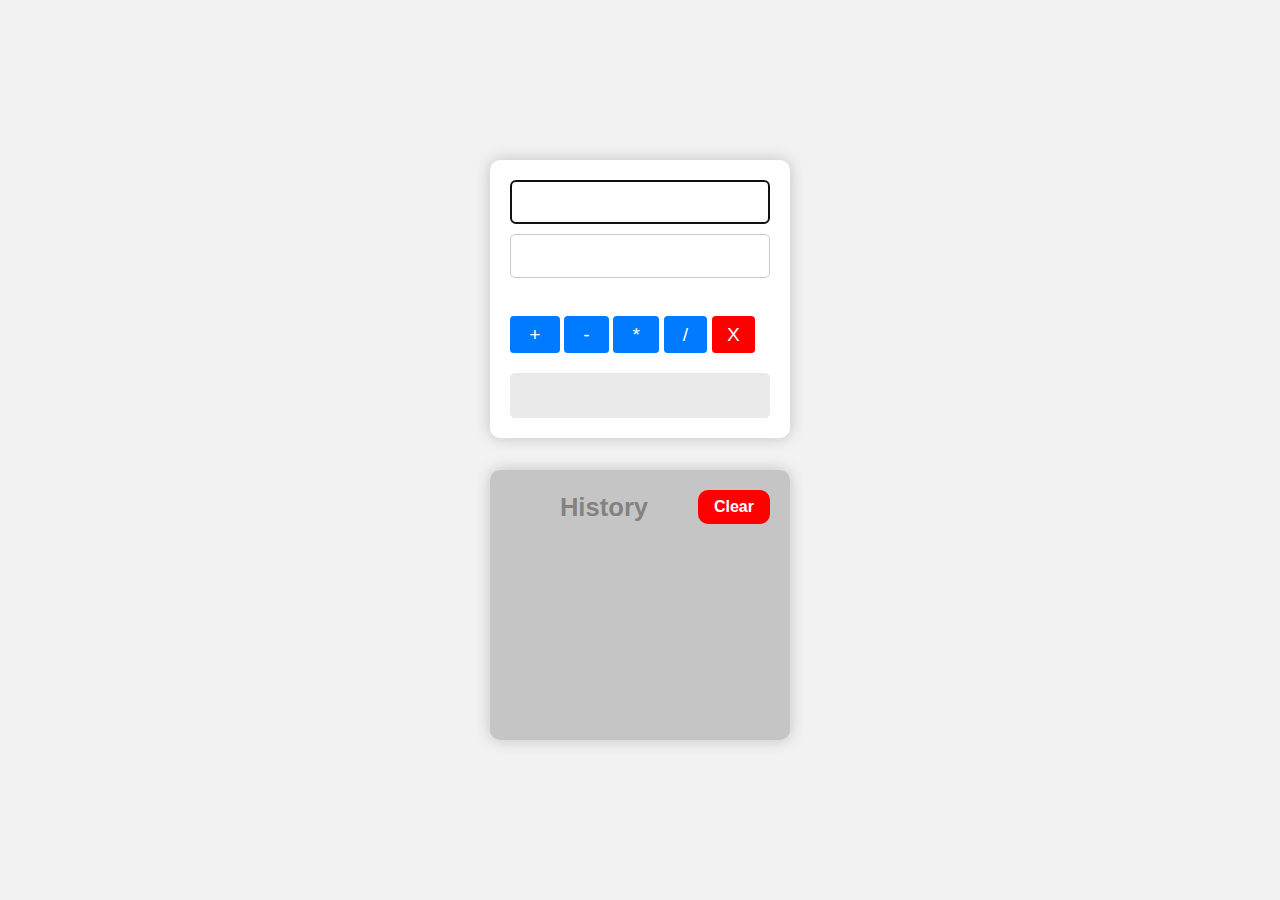
<file: pages/simple calc/index.html>
<!DOCTYPE html>
<html lang="en">
  <head>
    <meta charset="UTF-8" />
    <meta name="viewport" content="width=device-width, initial-scale=1.0" />
    <title>Simple Calc</title>
    <link rel="stylesheet" href="style.css" />
    <script src="js.js" defer></script>
  </head>
  <body>
    <div id="main">
      <div id="calc-container">
        <input type="number" id="num1" />
        <input type="number" id="num2" />
        <br />
  
        <div id="btns">
          <button id="add">+</button>
          <button id="sub">-</button>
          <button id="mul">*</button>
          <button id="div">/</button>
          <button id="clear">X</buttonid>
        </div>
  
        <div id="output"></div>
      </div>

      <section id="history">
        <div id="head">
          <h2>History</h2>
        <div id="clear-history">Clear</div>
        </div>
        <div id="history-log"></div>
      </section>
    </div>
  </body>
</html>
</file>
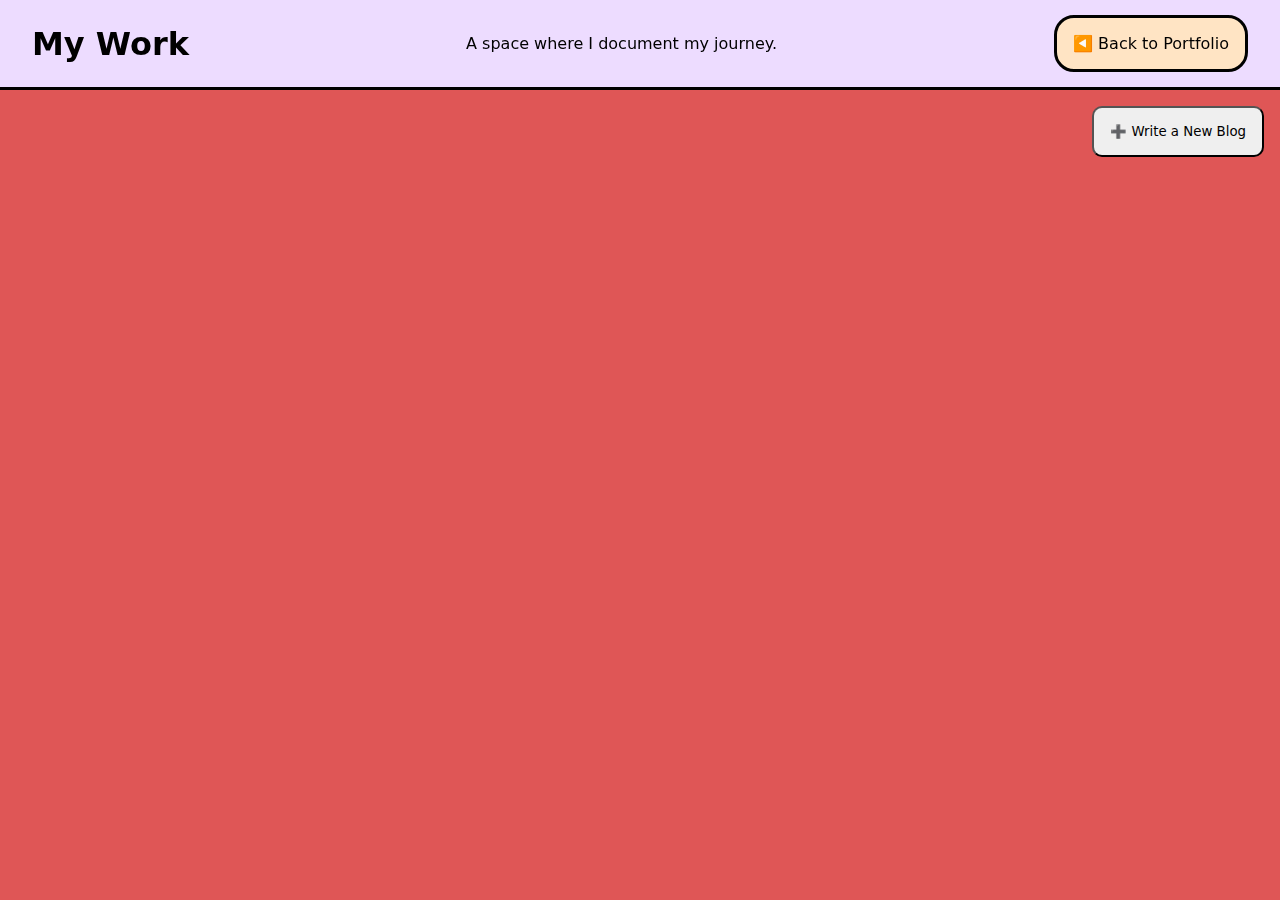
<file: blog/blog.html>
<!DOCTYPE html>
<html lang="en">
  <head>
    <meta charset="UTF-8" />
    <title>Sam's Work</title>
    <link rel="stylesheet" href="/blog/style.css" />
  </head>
  <body>
    <header>
      <h1>My Work</h1>
      <p>A space where I document my journey.</p>
      <a href="#" onclick="window.close(); return false;"
        >◀️ Back to Portfolio</a
      >
    </header>
    <!-- Button to open modal -->
    <div class="modelbtncont">
      <button id="openModalBtn">➕ Write a New Blog</button>
    </div>

    <!-- Modal -->
    <div id="modalContainer" class="modal">
      <div class="modal-content">
        <span class="close-btn">&times;</span>
        <h2>What you working on?</h2>
        <input type="text" id="blogTitle" placeholder="Title" />
        <div
          id="blogContent"
          contenteditable="true"
          class="editor"
          placeholder="Start writing..."
        ></div>
        <button id="savePostBtn">Publish</button>
        <button id="addImage">Image/Video</button>
        <button id="addDocument">Attachment</button>
      </div>
    </div>

    <main>
      <!-- Container to show posts -->
      <div id="postsContainer"></div>
    </main>
    <!-- <main>
      <article>
        <h2>📅 June 26, 2025</h2>
        <p>
          I’ve decided to start documenting my coding journey. This is my first
          blog post!
        </p>
      </article>

      <article>
        <h2>📅 June 27, 2025</h2>
        <p>Working on my first real JavaScript project — a ToDo list!</p>
      </article>
    </main> -->
    <script src="js.js" defer></script>
  </body>
</html>
</file>
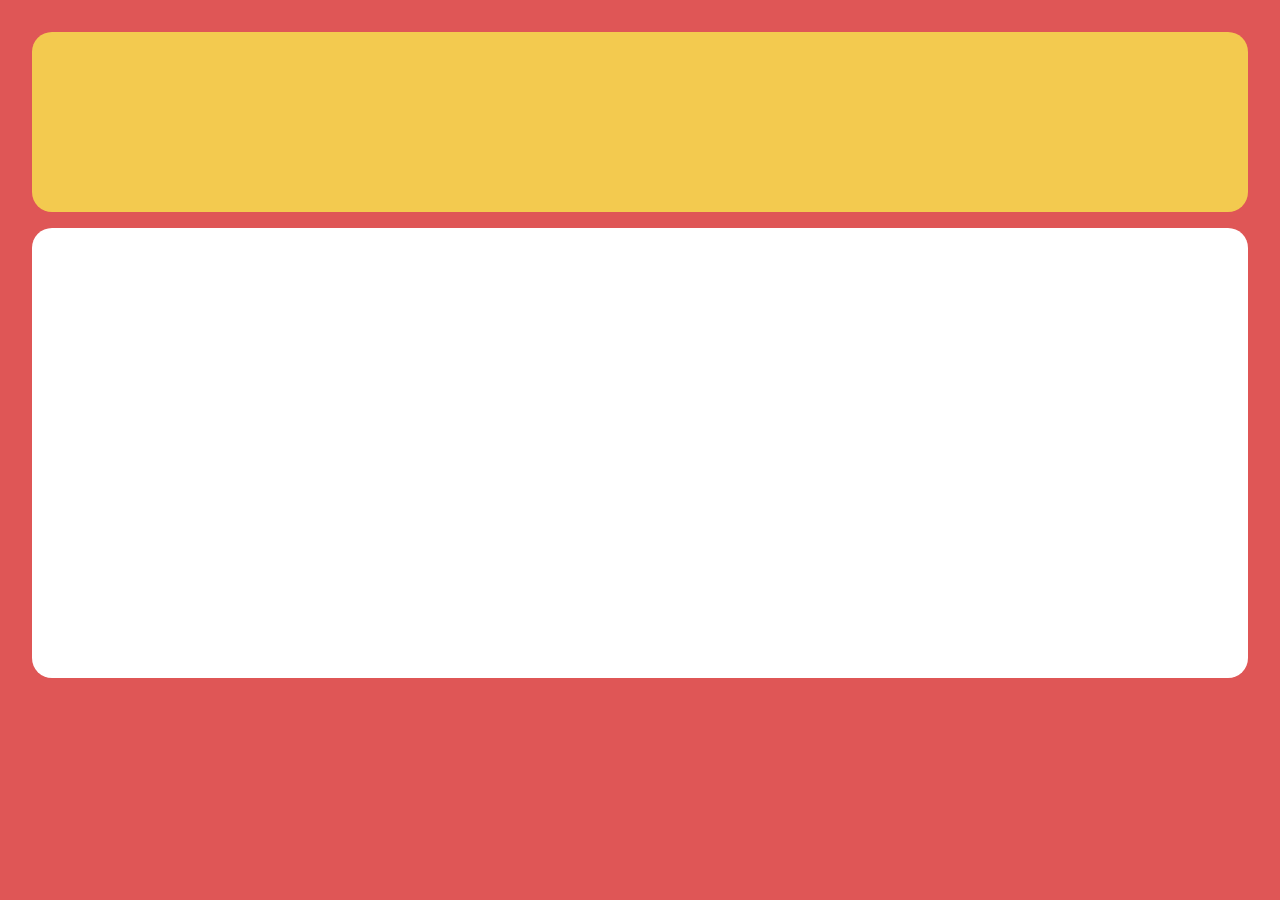
<file: blog/post_page.html>
<!DOCTYPE html>
<html lang="en">
  <head>
    <meta charset="UTF-8" />
    <meta name="viewport" content="width=device-width, initial-scale=1.0" />
    <link rel="stylesheet" href="post_page.css" />
    <title>Document</title>
    <script src="/pages/blog/post_page.js" defer></script>
  </head>
  <body>
    <div class="titleDiv"></div>
    <div class="blogContent"></div>
    <div class="dateDiv"></div>
  </body>
</html>
</file>
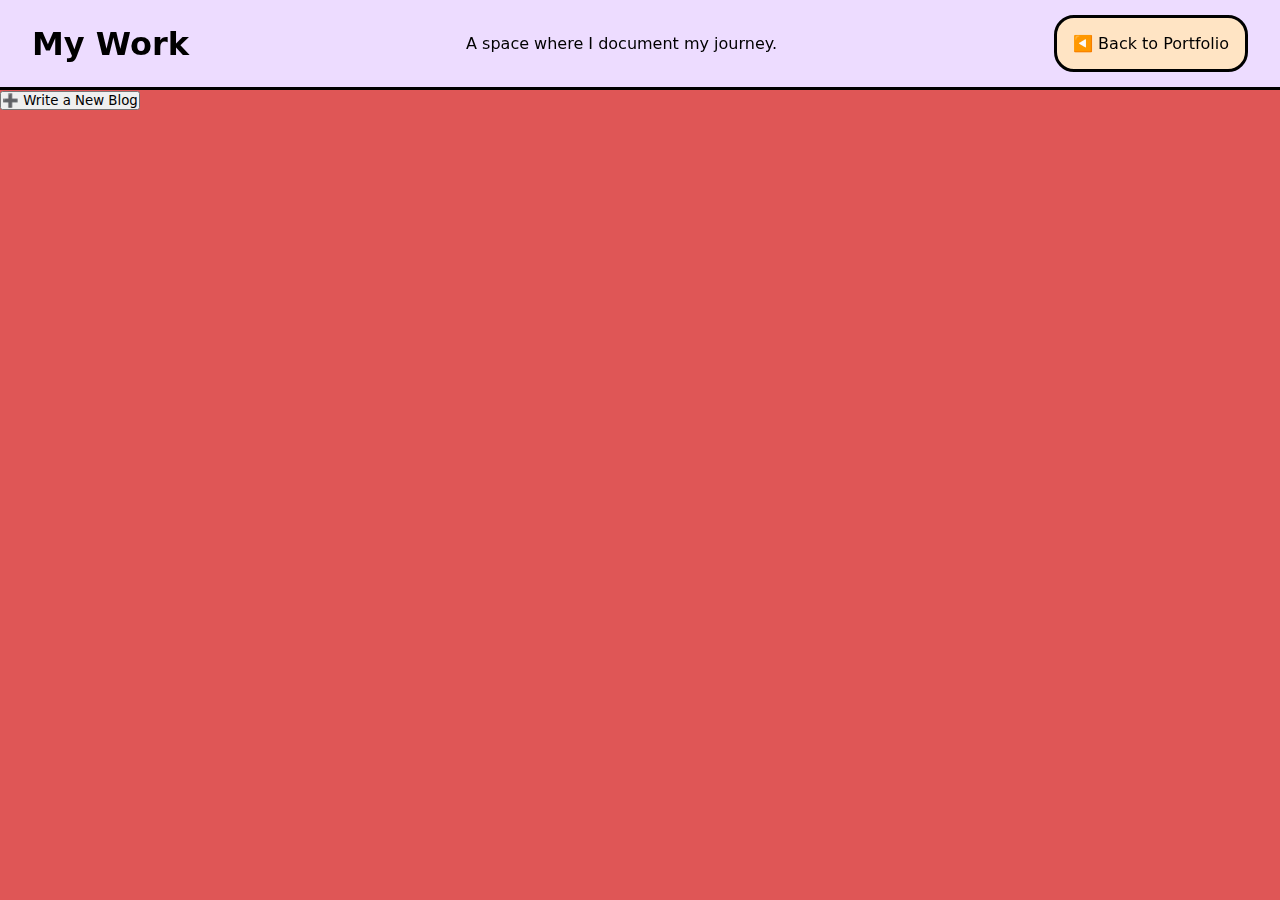
<file: pages/blog/blog.html>
<!DOCTYPE html>
<html lang="en">
  <head>
    <meta charset="UTF-8" />
    <title>Sam's Work</title>
    <link rel="stylesheet" href="/pages/blog/style.css" />
    <script src="/pages/blog/js.js" defer></script>
  </head>
  <body>
    <header>
      <h1>My Work</h1>
      <p>A space where I document my journey.</p>
      <a href="#" onclick="window.close(); return false;"
        >◀️ Back to Portfolio</a
      >
    </header>
    <!-- Button to open modal -->
    <button id="openModalBtn">➕ Write a New Blog</button>

    <!-- Modal -->
    <div id="modalContainer" class="modal">
      <div class="modal-content">
        <span class="close-btn">&times;</span>
        <h2>What you working on?</h2>
        <input type="text" id="blogTitle" placeholder="Title" />
        <div
          id="blogContent"
          contenteditable="true"
          class="editor"
          placeholder="Start writing..."
        ></div>
        <button id="savePostBtn">Publish</button>
        <button id="addImage">Image/Video</button>
        <button id="addDocument">Attachment</button>
      </div>
    </div>

    <main>
      <!-- Container to show posts -->
      <div id="postsContainer"></div>
    </main>
    <!-- <main>
      <article>
        <h2>📅 June 26, 2025</h2>
        <p>
          I’ve decided to start documenting my coding journey. This is my first
          blog post!
        </p>
      </article>

      <article>
        <h2>📅 June 27, 2025</h2>
        <p>Working on my first real JavaScript project — a ToDo list!</p>
      </article>
    </main> -->
  </body>
</html>
</file>
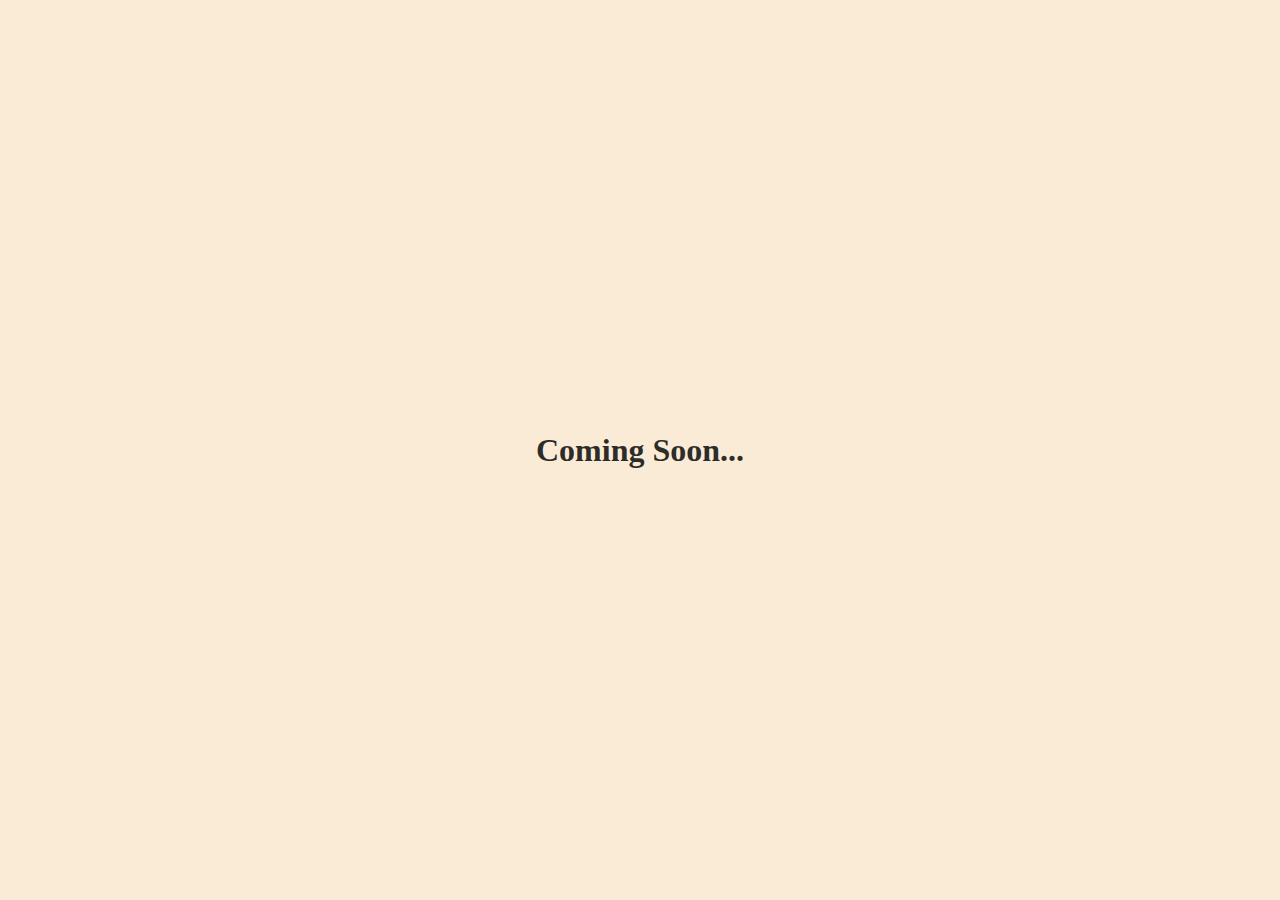
<file: pages/Math game - Js/pages/coming_soon.html>
<!DOCTYPE html>
<html lang="en">
  <head>
    <meta charset="UTF-8" />
    <meta name="viewport" content="width=device-width, initial-scale=1.0" />
    <title>The Math Game</title>
  </head>
  <body>
    <div id="main">
      <h1>Coming Soon...</h1>
    </div>
  </body>
</html>

<style>
  * {
    margin: 0;
    padding: 0;
    box-sizing: border-box;
    font-family: Georgia, "Times New Roman", Times, serif;
    color: #000000d5;
    background-color: antiquewhite;
  }
  html,
  body {
    width: 100%;
    height: 100%;
  }
  #main {
    min-height: 100%;
    width: 100%;
    /* align-content: center; */
    display: flex;
    justify-content: center;
    align-items: center;
  }
</style>
</file>
<file: pages/simple calc/style.css>
*,
*::before,
*::after {
  margin: 0;
  padding: 0;
  box-sizing: border-box;
  font-family: sans-serif;
}

input::-webkit-outer-spin-button,
input::-webkit-inner-spin-button {
  -webkit-appearance: none;
  margin: 0;
}

body,
html {
  height: 100%;
  display: flex;
  justify-content: center;
  align-items: center;
  background-color: #f2f2f2;
  font-size: 1rem;
}

#main {
  display: flex;
  flex-direction: column;
  gap: 2rem;
}

#calc-container {
  padding: 1.25rem;
  border-radius: 0.625rem;
  background-color: white;
  box-shadow: 0 0 1rem rgba(0, 0, 0, 0.2);
  width: 18.75rem;
  display: flex;
  flex-direction: column;
  gap: 0.625rem;
}

input {
  padding: 0.625rem;
  font-size: 1.2rem;
  border: 1px solid #ccc;
  border-radius: 0.3125rem;
  text-align: center;
}

button {
  padding: 0.4em 1em;
  font-size: 1.2rem;
  border: none;
  border-radius: 0.2em;
  background-color: #007bff;
  color: white;
  cursor: pointer;
  transition: background-color 0.3s ease;
}

#clear {
  background-color: red;
  padding: 0.4em 0.8em;
}

button:hover {
  background-color: #0056b3;
}

.btns {
  display: flex;
  justify-content: space-between;
  gap: 1rem;
}

#output {
  margin-top: 0.625rem;
  padding: 0.625rem;
  background-color: #eaeaea;
  font-size: 1.2rem;
  border-radius: 0.3125rem;
  min-height: 2.8rem;
  display: flex;
  align-items: center;
}

/* History */

#history {
  padding: 1.25rem;
  border-radius: 0.625rem;
  background-color: rgba(46, 46, 46, 0.226);
  box-shadow: 0em 0em 1rem rgba(0, 0, 0, 0.2);
  width: 18.75rem;
  /* display: flex;
  flex-direction: column; */
  /* gap: 0.625rem; */
  min-height: 30vh;
  max-height: 30vh;
  font-size: 1rem;
  overflow-y: auto;
  scroll-behavior: smooth;
}

#head h2 {
  font-size: 1.6rem;
  color: rgba(85, 85, 85, 0.61);
  text-align: center;
  /* align-content: center; */
  /* background-color: black; */
  width: 100%;
}

#history-log {
  display: flex;
  flex-direction: column;
  gap: 0.625rem;
}

#history-log p {
  background-color: rgba(85, 85, 85, 0.411);
  padding: 0.4em 1em;
  border-radius: 0.625rem;
  color: white;
  font-weight: 500;
}
#head {
  display: flex;
  justify-content: space-evenly;
  margin-bottom: 0.625rem;
  align-items: center;
}

#head #clear-history {
  color: white;
  padding: 0.5rem 1rem;
  background-color: red;
  border-radius: 0.625rem;
  font-size: 1rem;
  font-weight: 600;
}
</file>
<file: blog/style.css>
* {
  margin: 0;
  padding: 0;
  box-sizing: border-box;
  font-family: system-ui, -apple-system, BlinkMacSystemFont, "Segoe UI", Roboto,
    Oxygen, Ubuntu, Cantarell, "Open Sans", "Helvetica Neue", sans-serif;
  /* font-size: 1.2rem; */
}

body {
  background-color: rgb(223, 86, 86);
}

header {
  display: flex;
  justify-content: space-between;
  align-items: center;
  padding: 2rem;
  background-color: rgb(237, 220, 255);
  height: 10vh;
  position: sticky;
  top: 0;
  /* box-shadow: 0 0.2rem 0 #000; */
  border-bottom: 0.2rem solid #000;
  z-index: 10;
  will-change: transform;
  transform: translateZ(0); /* forces GPU layer */
}

header a {
  text-decoration: none;
  font-weight: 500;
  border: 0.2rem solid #000;
  padding: 1rem;
  border-radius: 20px;
  color: black;
  background-color: bisque;
}

main #postsContainer {
  padding: 3rem;
  /* background-color: #fff; */
  padding-top: 0rem;
  display: flex;
  flex-direction: column;
  gap: 1.2rem;
}
#postsContainer h2 {
  margin-bottom: 0.6rem;
}

main div article {
  background-color: #fff;
  border: 0.2rem solid #000;
  border-radius: 20px;
  padding: 1rem;
}

/* Modal */
.modal {
  display: none;
  position: fixed;
  z-index: 100;
  left: 0;
  top: 0;
  width: 100%;
  height: 100%;
  background-color: rgba(0, 0, 0, 0.5);
  justify-content: center;
  align-items: center;
}
.modal.show {
  display: flex;
}

.modal-content {
  background: bisque;
  padding: 2rem;
  max-width: 80vw;
  min-width: 80vw;
  border-radius: 20px;
  position: relative;
  min-height: 80vh;
  max-height: 80vh;
  height: 80vh;
  overflow-y: auto;
  font-size: 1.2rem;
}
.modal-content h2 {
  text-align: center;
  margin-bottom: 1rem;
  /* height: 2vh; */
}
.modal-content .close-btn {
  position: absolute;
  right: 3rem;
  cursor: pointer;
  border: 0.2rem solid #000;
  border-radius: 10px;
  padding: 0rem 0.5rem;
  font-size: 1.8rem;
  /* align-items: center;
  align-content: center; */
  background-color: rgba(255, 0, 0, 0.623);
}
.modal-content #blogTitle {
  background-color: cyan;
  min-width: 100%;
  min-height: 4vh;
  border-radius: 10px;
  padding: 1rem;
  font-size: 1.2rem;
  font-weight: 500;
}

.modal-content .editor {
  border: 0.2rem solid #000;
  border-radius: 20px;
  padding: 1rem;
  margin-top: 1rem;
  min-height: 50%;
  outline: none;
  background-color: #fff;
  margin-bottom: 1rem;
}

.modelbtncont {
  /* background-color: #fff; */
  display: flex;
  justify-content: end;
  padding: 1rem;
}

#openModalBtn {
  padding: 1rem;
  border-radius: 10px;
}

button {
  cursor: pointer;
}

#savePostBtn {
  padding: 1rem;
  border: 0.2rem solid #000;
  border-radius: 10px;
  min-width: 10rem;
  /* margin-top: 1rem; */
  background-color: rgba(0, 255, 0, 0.61);
}

#addImage {
  padding: 1rem;
  border: 0.2rem solid #000;
  border-radius: 10px;
  /* min-width: 10rem; */
  /* margin-top: 1rem; */
  background-color: rgba(255, 255, 0, 0.521);
}

#addDocument {
  padding: 1rem;
  border: 0.2rem solid #000;
  border-radius: 10px;
  /* min-width: 1rem; */
  /* margin-top: 1rem; */
  background-color: rgba(255, 255, 0, 0.521);
}

/* article */
article {
  cursor: pointer;
}

/* delete btn */
main article button {
  padding: 0.8rem;
  border-radius: 20px;
  border: 0.2rem solid red;
  cursor: pointer;
  margin-top: 1rem;
  font-weight: 700;
}
</file>
<file: blog/post_page.css>
* {
  margin: 0;
  padding: 0;
  box-sizing: border-box;
  font-family: system-ui, -apple-system, BlinkMacSystemFont, "Segoe UI", Roboto,
    Oxygen, Ubuntu, Cantarell, "Open Sans", "Helvetica Neue", sans-serif;
  /* font-size: 1.2rem; */
}

body {
  background-color: rgb(223, 86, 86);
  margin: 2rem;
}

.titleDiv {
  background-color: #fcff4db0;
  height: 20vh;
  align-content: end;
  font-size: 3.4rem;
  margin-bottom: 1rem;
  padding: 2rem;
  border-radius: 20px;
  color: #fff;
}

.blogContent {
  background-color: #fff;
  padding: 2rem;
  min-height: 50vh;
  overflow-y: auto;
  font-size: 1.2rem;
  border-radius: 20px;
}

.dateDiv {
  /* background-color: #fff; */
  display: flex;
  justify-content: end;
  margin-top: 1rem;
  color: #fff;
  padding-right: 1rem;
  font-style: italic;
}
</file>
<file: pages/blog/style.css>
* {
  margin: 0;
  padding: 0;
  box-sizing: border-box;
  font-family: system-ui, -apple-system, BlinkMacSystemFont, "Segoe UI", Roboto,
    Oxygen, Ubuntu, Cantarell, "Open Sans", "Helvetica Neue", sans-serif;
  /* font-size: 1.2rem; */
}

body {
  background-color: rgb(223, 86, 86);
}

header {
  display: flex;
  justify-content: space-between;
  align-items: center;
  padding: 2rem;
  background-color: rgb(237, 220, 255);
  height: 10vh;
  position: sticky;
  top: 0;
  /* box-shadow: 0 0.2rem 0 #000; */
  border-bottom: 0.2rem solid #000;
  z-index: 10;
  will-change: transform;
  transform: translateZ(0); /* forces GPU layer */
}

header a {
  text-decoration: none;
  font-weight: 500;
  border: 0.2rem solid #000;
  padding: 1rem;
  border-radius: 20px;
  color: black;
  background-color: bisque;
}

main {
  padding: 3rem;
  display: flex;
  flex-direction: column;
  gap: 1.2rem;
}

main article {
  background-color: #fff;
  border: 0.2rem solid #000;
  border-radius: 20px;
  padding: 1rem;
}

.modal {
  display: none;
  position: fixed;
  z-index: 100;
  left: 0;
  top: 0;
  width: 100%;
  height: 100%;
  background-color: rgba(0, 0, 0, 0.5);
  justify-content: center;
  align-items: center;
}
.modal.show {
  display: flex;
}

.modal-content {
  background: bisque;
  padding: 2rem;
  max-width: 80vw;
  min-width: 80vw;
  border-radius: 20px;
  position: relative;
  min-height: 80vh;
  max-height: 80vh;
  height: 80vh;
  overflow-y: auto;
  font-size: 1.2rem;
}
.modal-content h2 {
  text-align: center;
  margin-bottom: 1rem;
  /* height: 2vh; */
}
.modal-content .close-btn {
  position: absolute;
  right: 3rem;
  cursor: pointer;
  border: 0.2rem solid #000;
  border-radius: 10px;
  padding: 0rem 0.5rem;
  font-size: 1.8rem;
  /* align-items: center;
  align-content: center; */
  background-color: rgba(255, 0, 0, 0.623);
}
.modal-content #blogTitle {
  background-color: cyan;
  min-width: 100%;
  min-height: 4vh;
  border-radius: 10px;
  padding: 1rem;
  font-size: 1.2rem;
  font-weight: 500;
}

.modal-content .editor {
  border: 0.2rem solid #000;
  border-radius: 20px;
  padding: 1rem;
  margin-top: 1rem;
  min-height: 50%;
  outline: none;
  background-color: #fff;
  margin-bottom: 1rem;
}

button {
  cursor: pointer;
}

#savePostBtn {
  padding: 1rem;
  border: 0.2rem solid #000;
  border-radius: 10px;
  min-width: 10rem;
  /* margin-top: 1rem; */
  background-color: rgba(0, 255, 0, 0.61);
}

#addImage {
  padding: 1rem;
  border: 0.2rem solid #000;
  border-radius: 10px;
  /* min-width: 10rem; */
  /* margin-top: 1rem; */
  background-color: rgba(255, 255, 0, 0.521);
}

#addDocument {
  padding: 1rem;
  border: 0.2rem solid #000;
  border-radius: 10px;
  /* min-width: 1rem; */
  /* margin-top: 1rem; */
  background-color: rgba(255, 255, 0, 0.521);
}
</file>
